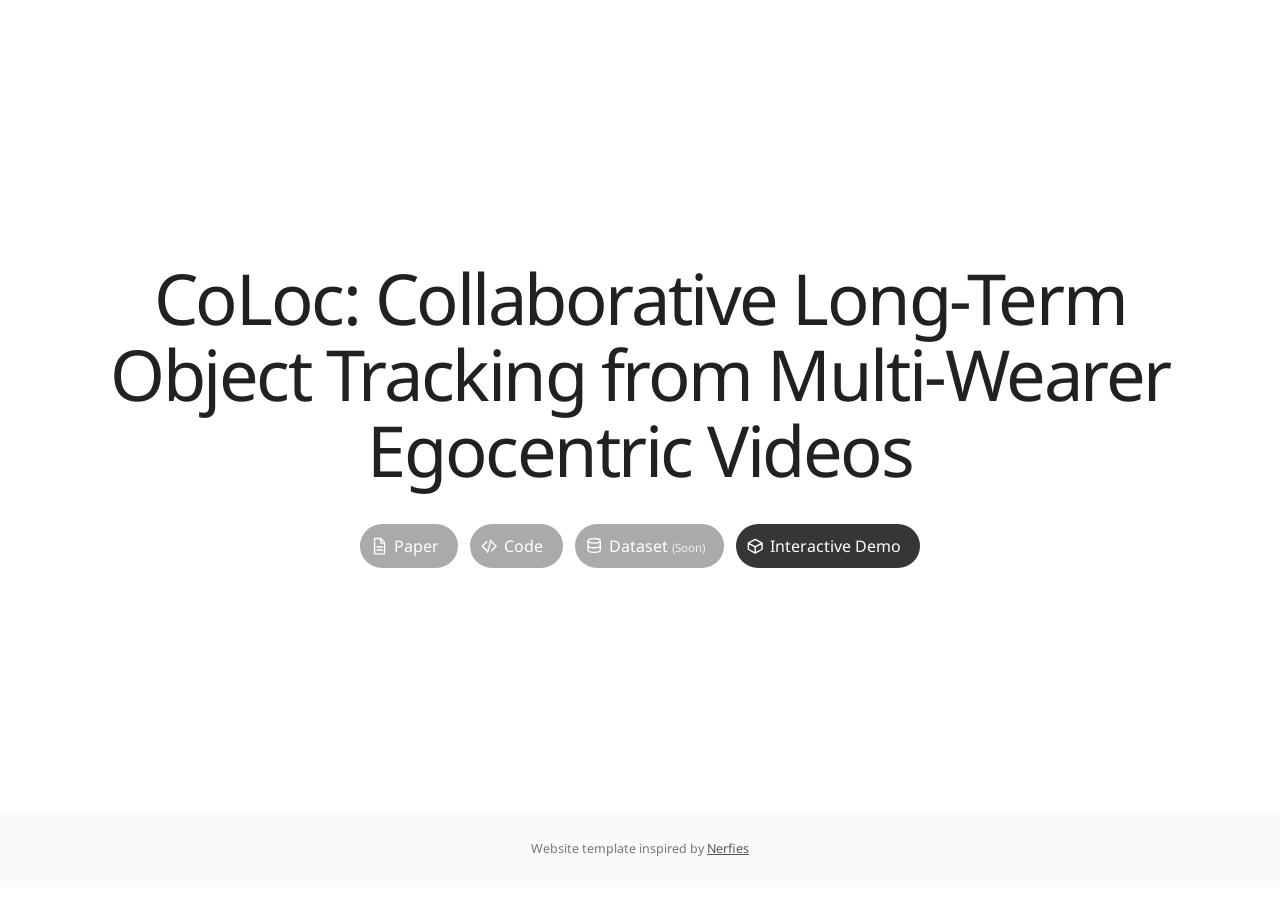
<file: docs/index.html>
<!doctype html>
<html lang="en">
<head>
  <meta charset="utf-8">
  <meta name="description" content="CoLoc: Collaborative Long-Term Object Tracking from Multi-Wearer Egocentric Videos">
  <meta name="viewport" content="width=device-width, initial-scale=1">
  <title>CoLoc: Collaborative Long-Term Object Tracking</title>
  <link rel="preconnect" href="https://fonts.googleapis.com">
  <link rel="preconnect" href="https://fonts.gstatic.com" crossorigin>
  <link href="https://fonts.googleapis.com/css2?family=Google+Sans:wght@400;500;700&amp;family=Noto+Sans:wght@400;500;600&amp;display=swap" rel="stylesheet">
  <link rel="stylesheet" href="./static/css/bulma.min.css">
  <link rel="stylesheet" href="./static/css/index.css">
  <link rel="icon" href="./static/images/favicon.svg" type="image/svg+xml">
</head>
<body>
  <main>
    <section class="hero publication-header">
      <div class="hero-body">
        <div class="container">
          <div class="columns is-centered">
            <div class="column has-text-centered">
              <h1 class="title is-1 publication-title">
                <span class="project-name">CoLoc:</span>
                Collaborative Long-Term
                <span class="title-phrase">Object Tracking from Multi-Wearer</span>
                Egocentric Videos
              </h1>

              <nav class="publication-links" aria-label="Project links">
                <span class="button is-dark is-rounded is-disabled" aria-disabled="true" title="Paper coming soon">
                  <span class="icon" aria-hidden="true">
                    <svg viewBox="0 0 24 24"><path d="M6 2h8l5 5v15H6zM14 3.5V8h4.5M9 13h7M9 17h7"/></svg>
                  </span>
                  <span>Paper</span>
                </span>
                <span class="button is-dark is-rounded is-disabled" aria-disabled="true" title="Code coming soon">
                  <span class="icon" aria-hidden="true">
                    <svg viewBox="0 0 24 24"><path d="m9 18-6-6 6-6M15 6l6 6-6 6M14 4l-4 16"/></svg>
                  </span>
                  <span>Code</span>
                </span>
                <span class="button is-dark is-rounded is-disabled" aria-disabled="true" title="Dataset coming soon">
                  <span class="icon" aria-hidden="true">
                    <svg viewBox="0 0 24 24"><ellipse cx="12" cy="5" rx="8" ry="3"/><path d="M4 5v6c0 1.7 3.6 3 8 3s8-1.3 8-3V5M4 11v6c0 1.7 3.6 3 8 3s8-1.3 8-3v-6"/></svg>
                  </span>
                  <span>Dataset <small>(Soon)</small></span>
                </span>
                <a class="button is-dark is-rounded" href="./annotator/">
                  <span class="icon" aria-hidden="true">
                    <svg viewBox="0 0 24 24"><path d="m12 3 9 5-9 5-9-5zM3 8v8l9 5 9-5V8M12 13v8"/></svg>
                  </span>
                  <span>Interactive Demo</span>
                </a>
              </nav>
            </div>
          </div>
        </div>
      </div>
    </section>
  </main>

  <footer class="footer">
    <div class="content has-text-centered">
      <p>
        Website template inspired by <a href="https://nerfies.github.io/">Nerfies</a>
      </p>
    </div>
  </footer>
</body>
</html>
</file>
<file: docs/static/css/index.css>
html {
  min-width: 320px;
  background: #fff;
}

body {
  min-height: 100vh;
  color: #202124;
  font-family: "Noto Sans", sans-serif;
}

main {
  display: grid;
  min-height: calc(100vh - 88px);
  align-items: center;
}

.publication-header .hero-body {
  padding: 5rem 1.5rem 4rem;
}

.publication-header .container {
  max-width: 1240px;
}

.publication-title {
  max-width: 1180px;
  margin: 0 auto 2.25rem !important;
  color: #202124;
  font-family: "Google Sans", "Noto Sans", sans-serif;
  font-size: clamp(2.35rem, 5.5vw, 4.4rem) !important;
  font-weight: 400;
  line-height: 1.08;
  letter-spacing: -0.035em;
}

.project-name {
  font-weight: 700;
}

.title-phrase {
  white-space: nowrap;
}

.publication-links {
  display: flex;
  flex-wrap: wrap;
  justify-content: center;
  gap: 0.75rem;
}

.publication-links .button {
  height: 2.75rem;
  padding: 0 1.2rem;
  border: 0;
  background: #363636;
  font-size: 1rem;
  transition: background 140ms ease, transform 140ms ease;
}

.publication-links a.button:hover,
.publication-links a.button:focus-visible {
  background: #111;
  transform: translateY(-1px);
}

.publication-links .is-disabled {
  opacity: 0.42;
  cursor: not-allowed;
  user-select: none;
}

.publication-links .icon {
  width: 1.15rem;
  height: 1.15rem;
  margin-right: 0.35rem !important;
}

.publication-links svg {
  width: 100%;
  height: 100%;
  fill: none;
  stroke: currentColor;
  stroke-linecap: round;
  stroke-linejoin: round;
  stroke-width: 1.8;
}

.publication-links small {
  font-size: 0.72em;
  opacity: 0.82;
}

.footer {
  padding: 1.75rem 1.5rem;
  background: #fafafa;
  color: #777;
  font-size: 0.78rem;
}

.footer a {
  color: #555;
  text-decoration: underline;
}

@media (max-width: 640px) {
  main {
    min-height: calc(100vh - 116px);
  }

  .publication-header .hero-body {
    padding-top: 3.5rem;
  }

  .publication-title {
    margin-bottom: 1.75rem !important;
  }

  .title-phrase {
    white-space: normal;
  }

  .publication-links {
    gap: 0.55rem;
  }

  .publication-links .button {
    height: 2.55rem;
    padding: 0 1rem;
    font-size: 0.9rem;
  }
}
</file>
